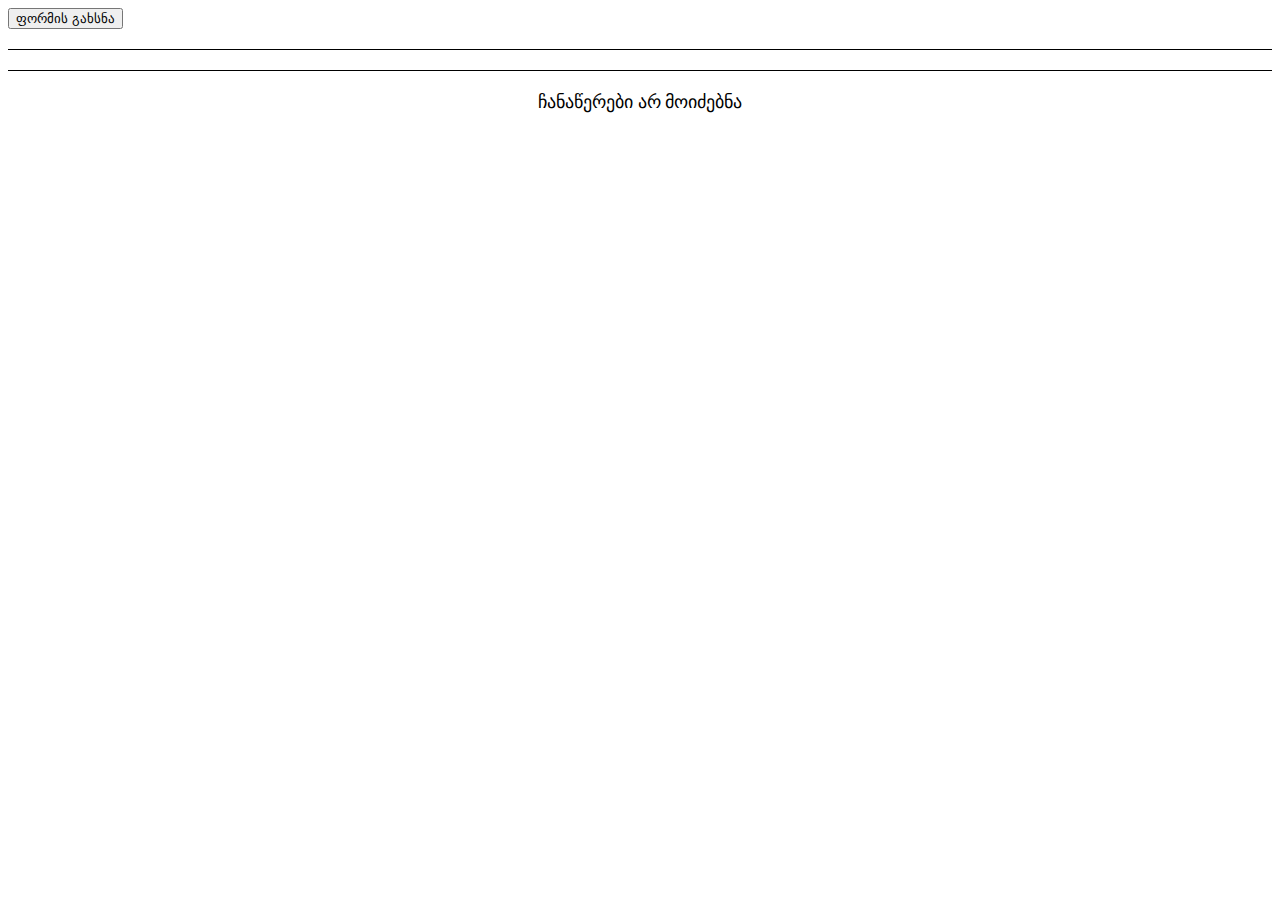
<file: index.html>
<html>
  <head>
    <title>Personal Blog</title>
    <link rel="stylesheet" href="css/style.css">
  </head>
  <body>
    <button type="button" id="openFormButton" onclick="toggleForm()">
      ფორმის გახსნა
    </button>
    <div id="postsContainer">
    </div>
    <div id="noPosts">
      ჩანაწერები არ მოიძებნა
    </div>
    <div id="createFormContainer">
      <form>
      <input id="title" placeholder="დასახელება" required value="">
      <textarea id="text" placeholder="ტექსტი"></textarea>
      <button type="button" onclick="createNewPost()">
        დამატება
      </button>
    </form>
    </div>
  </body>
  <script src="js/storage.js"></script>
  <script src="js/general.js"></script>
</html>
</file>
<file: css/style.css>
#createFormContainer{
  position: absolute;
    bottom: 0;
    left: 0;
    padding: 20px;
    display: none;
    flex-direction: column;
    width: 100%;
    border-top: 1px solid #000;
    background-color: #fff;
}
#createFormContainer input{
  margin: 0 auto 20px;
    font-size: 14px;
    padding: 5px;
    width: 80%;
}
#createFormContainer textarea{
  margin: 0 auto 20px;
    font-size: 16px;
    padding: 5px;
    width: 80%;
}
#createFormContainer button{
  margin: 0 auto;
    font-size: 18px;
    padding: 5px 10px;
}

#openFormButton{}

#postsContainer{
  margin: 20px auto 0px;
  display: flex;
  flex-direction: column;
  padding: 10px 0;
  border-top: 1px solid #000;
  border-bottom: 1px solid #000;
}
#postsContainer div{
  width: 80%;
  margin: 0 auto 20px;
  border: 2px solid green;
  padding: 10px;
  border-radius: 25px;
}
#postsContainer div h3{
  font-size: 16px;
  text-align: center;
  cursor: pointer;
}
#postsContainer div p{
  display: none;
  font-size: 14px;
}

#noPosts {
  display: none;
  text-align: center;
  font-size: 18px;
  margin: 20px auto;
}
</file>
